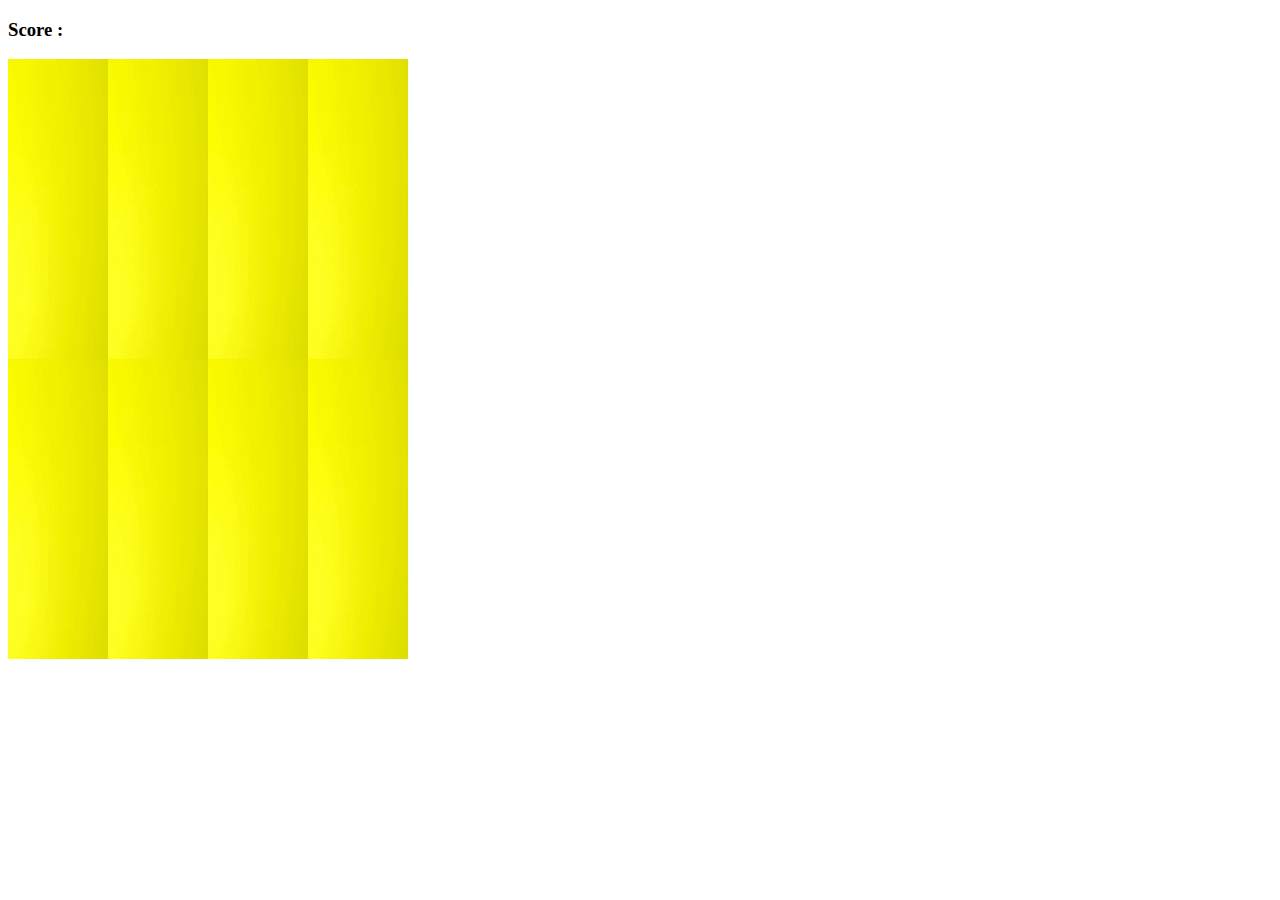
<file: jsGame/card game/index.html>
<!DOCTYPE html>
<html lang="en">
<head>
    <meta charset="UTF-8">
    <meta name="viewport" content="width=device-width, initial-scale=1.0">
    <link rel="stylesheet" href="style.css">
    <script src="app.js" charset="utf-8"></script>
    <title>Memory Game</title>
</head>
<body>
    
    <h3>Score : <span id = "result"></span></h3>

    <div class=grid>
        
    </div>

</body>
</html>
</file>
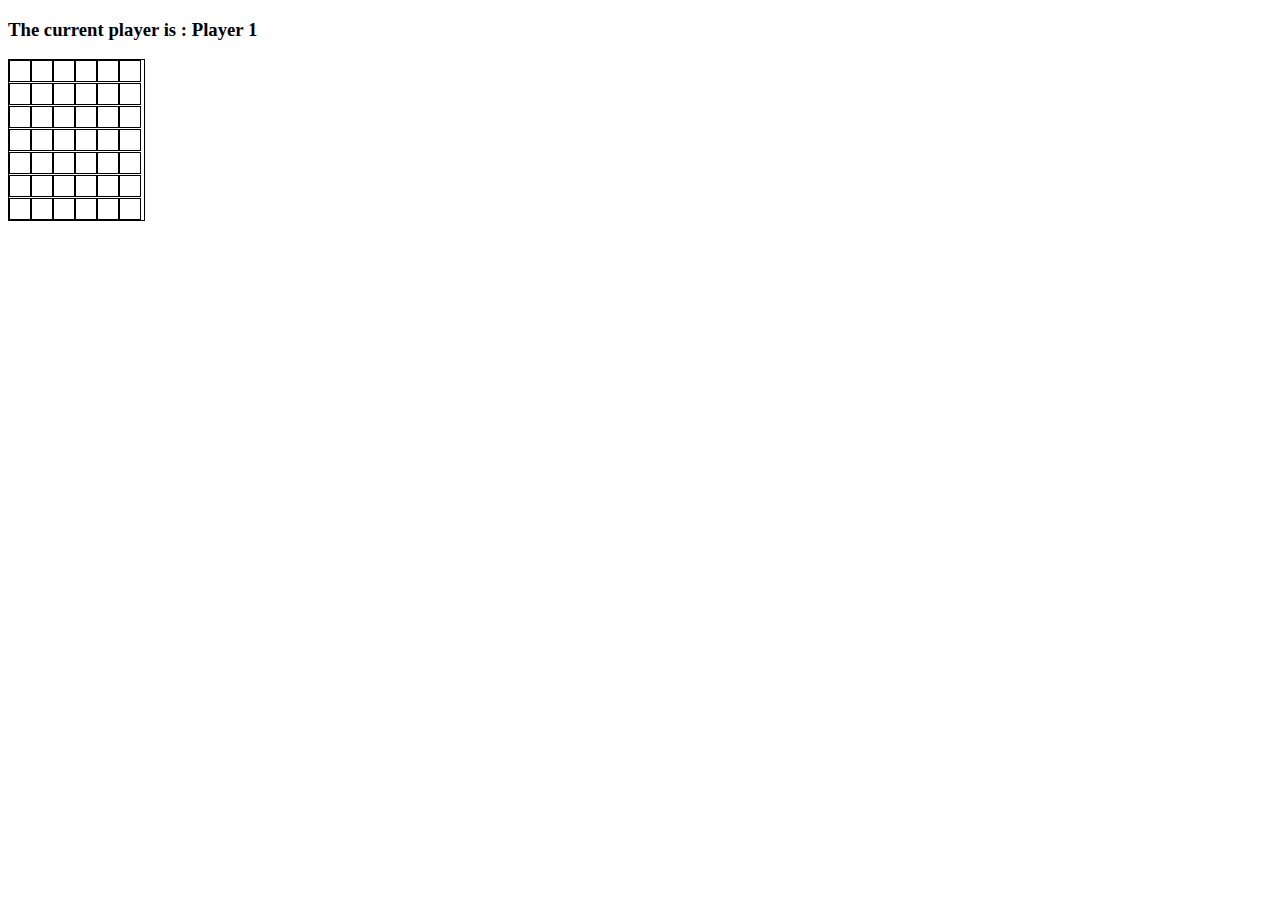
<file: jsGame/connect-four/index.html>
<!DOCTYPE html>
<html lang="en">
<head>
    <meta charset="UTF-8">
    <meta name="viewport" content="width=device-width, initial-scale=1.0">
    <link rel="stylesheet" href="style.css">
    <script src="app.js"></script>
    <title>Connect Four</title>
</head>
<body>
    <h3>The current player is : Player <span id = "current-player">1</span></h3>
    <h3 id = "result"></h3>
    <div class = "grid">
        <div></div>
        <div></div>
        <div></div>
        <div></div>
        <div></div>
        <div></div>
        <div></div>
        <div></div>
        <div></div>
        <div></div>
        <div></div>
        <div></div>
        <div></div>
        <div></div>
        <div></div>
        <div></div>
        <div></div>
        <div></div>
        <div></div>
        <div></div>
        <div></div>
        <div></div>
        <div></div>
        <div></div>
        <div></div>
        <div></div>
        <div></div>
        <div></div>
        <div></div>
        <div></div>
        <div></div>
        <div></div>
        <div></div>
        <div></div>
        <div></div>
        <div class="taken"></div>
        <div class="taken"></div>
        <div class="taken"></div>
        <div class="taken"></div>
        <div class="taken"></div>
        <div class="taken"></div>
        <div class="taken"></div>
    </div>
</body>
</html>
</file>
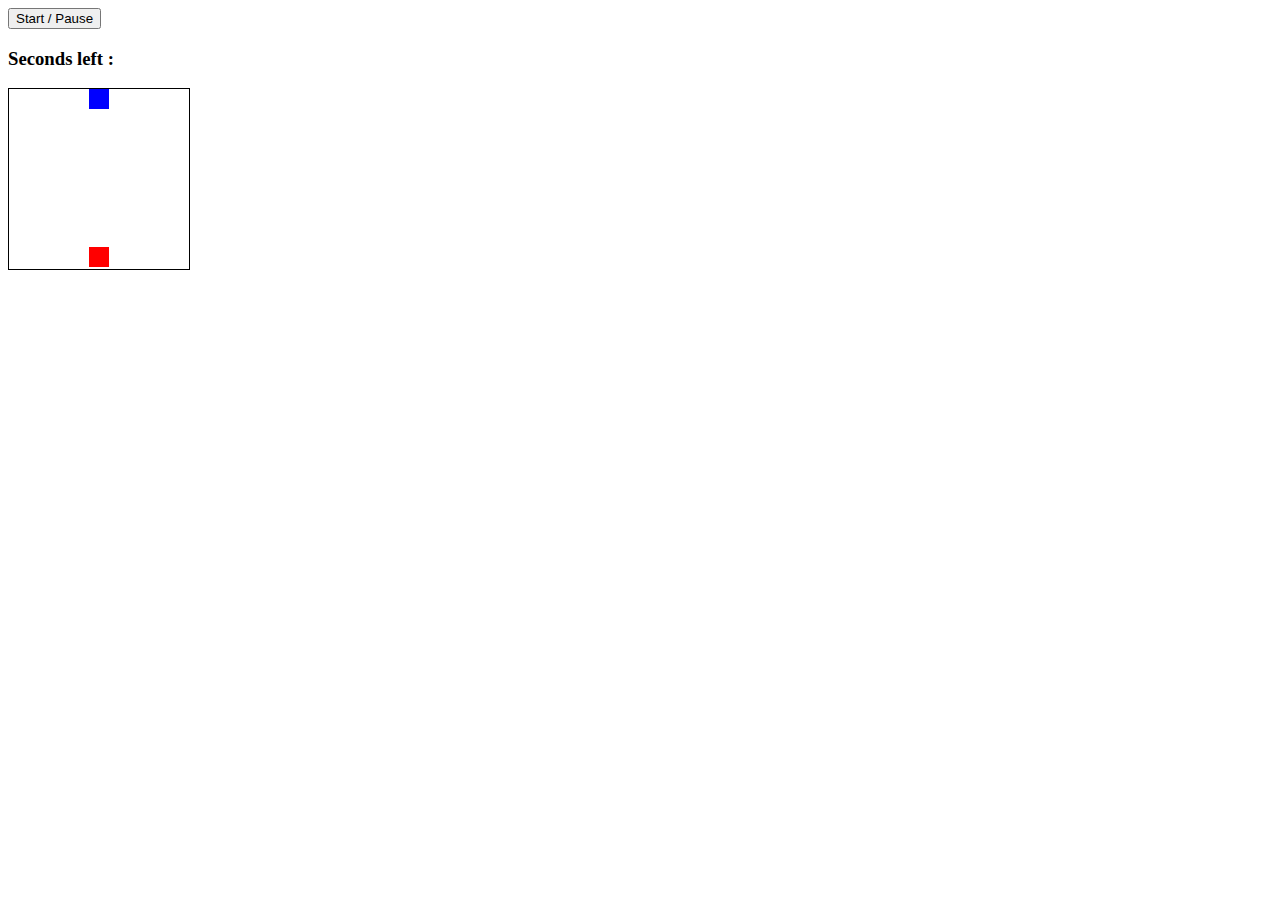
<file: jsGame/frogger/index.html>
<!DOCTYPE html>
<html lang="en">
<head>
    <meta charset="UTF-8">
    <meta name="viewport" content="width=device-width, initial-scale=1.0">
    <link rel="stylesheet" href="style.css">
    <script src="app.js"></script>
    <title>Frogger</title>
</head>
<body>

    <button id="button">Start / Pause</button>
    <h3>Seconds left : <span id="time-left"></span></h3>
    <h3 id="result"></h3>

    <div class="grid">
        <div></div>
        <div></div>
        <div></div>
        <div></div>
        <div class="starting-block "></div>
        <div></div>
        <div></div>
        <div></div>
        <div></div>
        <div></div>
        <div></div>
        <div></div>
        <div></div>
        <div></div>
        <div></div>
        <div></div>
        <div></div>
        <div></div>
        <div></div>
        <div></div>
        <div></div>
        <div></div>
        <div></div>
        <div></div>
        <div></div>
        <div></div>
        <div></div>
        <div></div>
        <div></div>
        <div></div>
        <div></div>
        <div></div>
        <div></div>
        <div></div>
        <div></div>
        <div></div>
        <div></div>
        <div></div>
        <div></div>
        <div></div>
        <div></div>
        <div></div>
        <div></div>
        <div></div>
        <div></div>
        <div></div>
        <div></div>
        <div></div>
        <div></div>
        <div></div>
        <div></div>
        <div></div>
        <div></div>
        <div></div>
        <div></div>
        <div></div>
        <div></div>
        <div></div>
        <div></div>
        <div></div>
        <div></div>
        <div></div>
        <div></div>
        <div></div>
        <div></div>
        <div></div>
        <div></div>
        <div class="ending-block"></div>
        <div></div>
        <div></div>
        <div></div>
        <div></div>
    </div>

</body>
</html>
</file>
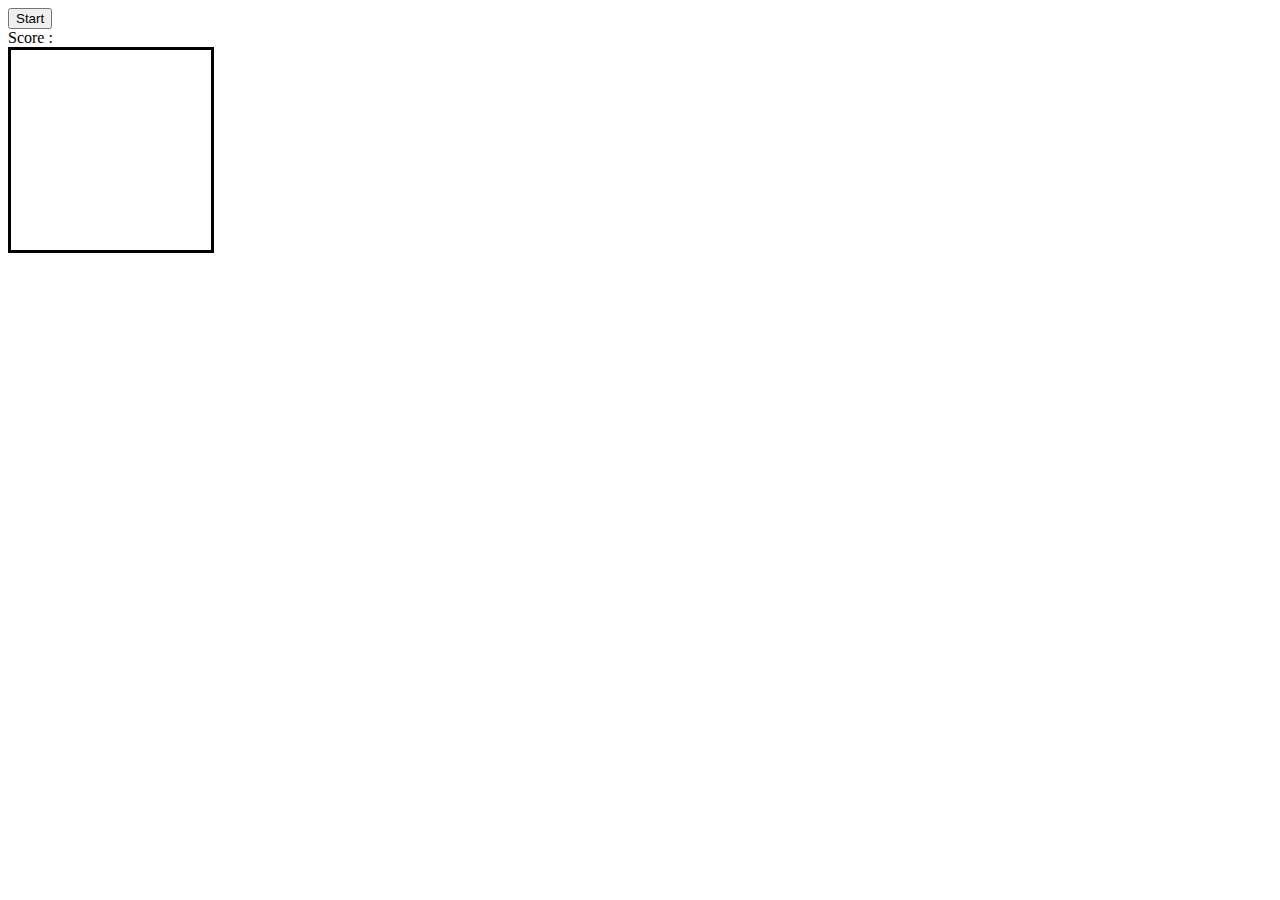
<file: jsGame/snake/index.html>
<!DOCTYPE html>
<html lang="en">
<head>
    <meta charset="UTF-8">
    <meta name="viewport" content="width=device-width, initial-scale=1.0">
    <link rel="stylesheet" href="style.css">
    <script src="app.js"></script>
    <title>Snake</title>
</head>
<body>
    <button class="start">Start</button>
    <div class="score">Score : <span></span></div>

    <div class="grid">
        <div></div>
        <div></div>
        <div></div>
        <div></div>
        <div></div>
        <div></div>
        <div></div>
        <div></div>
        <div></div>
        <div></div>
        <div></div>
        <div></div>
        <div></div>
        <div></div>
        <div></div>
        <div></div>
        <div></div>
        <div></div>
        <div></div>
        <div></div>
        <div></div>
        <div></div>
        <div></div>
        <div></div>
        <div></div>
        <div></div>
        <div></div>
        <div></div>
        <div></div>
        <div></div>
        <div></div>
        <div></div>
        <div></div>
        <div></div>
        <div></div>
        <div></div>
        <div></div>
        <div></div>
        <div></div>
        <div></div>
        <div></div>
        <div></div>
        <div></div>
        <div></div>
        <div></div>
        <div></div>
        <div></div>
        <div></div>
        <div></div>
        <div></div>
        <div></div>
        <div></div>
        <div></div>
        <div></div>
        <div></div>
        <div></div>
        <div></div>
        <div></div>
        <div></div>
        <div></div>
        <div></div>
        <div></div>
        <div></div>
        <div></div>
        <div></div>
        <div></div>
        <div></div>
        <div></div>
        <div></div>
        <div></div>
        <div></div>
        <div></div>
        <div></div>
        <div></div>
        <div></div>
        <div></div>
        <div></div>
        <div></div>
        <div></div>
        <div></div>
        <div></div>
        <div></div>
        <div></div>
        <div></div>
        <div></div>
        <div></div>
        <div></div>
        <div></div>
        <div></div>
        <div></div>
        <div></div>
        <div></div>
        <div></div>
        <div></div>
        <div></div>
        <div></div>
        <div></div>
        <div></div>
        <div></div>
        <div></div>
    </div>
</body>
</html>
</file>
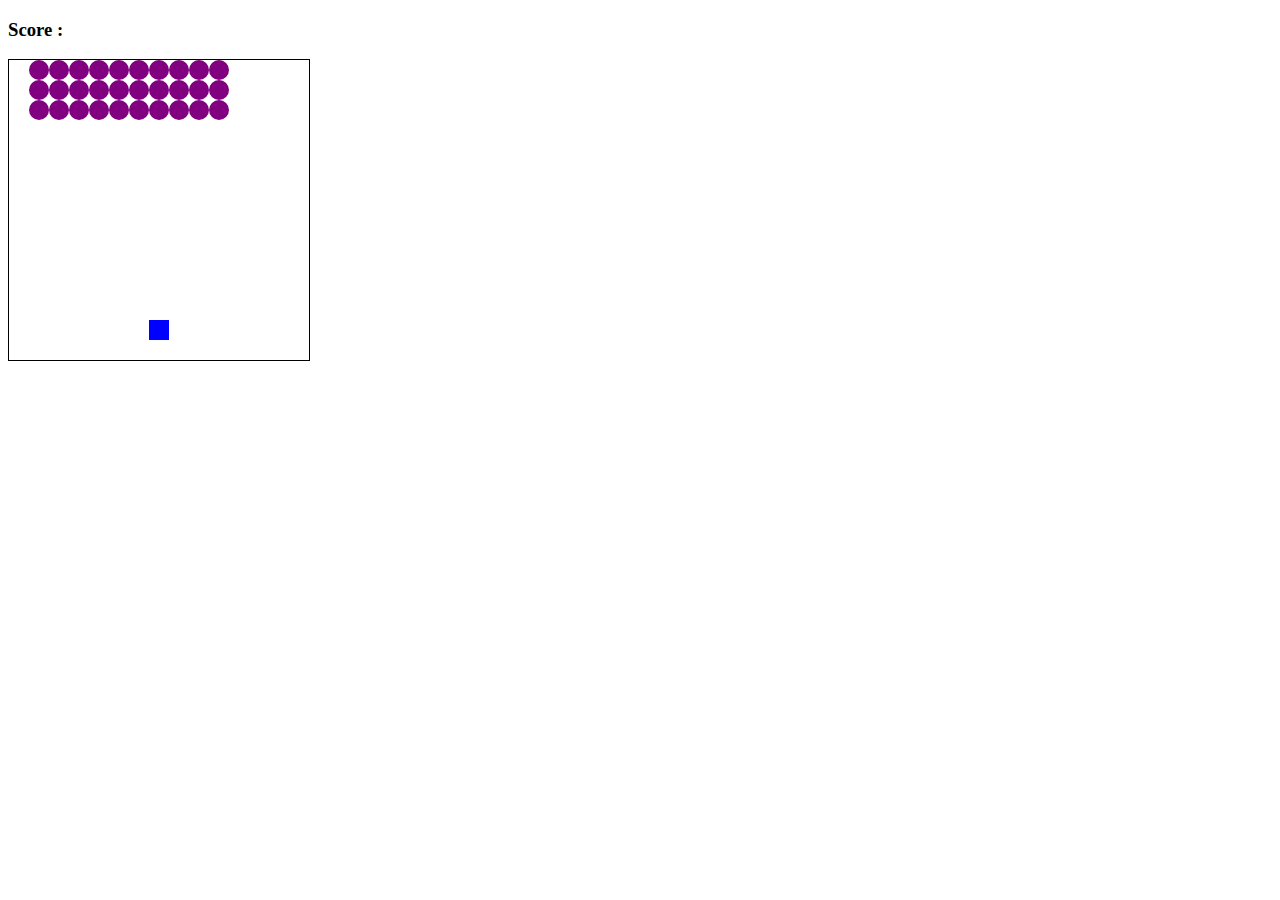
<file: jsGame/space-invaders/index.html>
<!DOCTYPE html>
<html lang="en">
<head>
    <meta charset="UTF-8">
    <meta name="viewport" content="width=device-width, initial-scale=1.0">
    <link rel="stylesheet" href="style.css">
    <script src="app.js"></script>
    <title>Document</title>
</head>
<body>
    <h3>Score : <span id="result"></span></h3>

    <div class="grid">
        <div></div>
        <div></div>
        <div></div>
        <div></div>
        <div></div>
        <div></div>
        <div></div>
        <div></div>
        <div></div>
        <div></div>
        <div></div>
        <div></div>
        <div></div>
        <div></div>
        <div></div>
        <div></div>
        <div></div>
        <div></div>
        <div></div>
        <div></div>
        <div></div>
        <div></div>
        <div></div>
        <div></div>
        <div></div>
        <div></div>
        <div></div>
        <div></div>
        <div></div>
        <div></div>
        <div></div>
        <div></div>
        <div></div>
        <div></div>
        <div></div>
        <div></div>
        <div></div>
        <div></div>
        <div></div>
        <div></div>
        <div></div>
        <div></div>
        <div></div>
        <div></div>
        <div></div>
        <div></div>
        <div></div>
        <div></div>
        <div></div>
        <div></div>
        <div></div>
        <div></div>
        <div></div>
        <div></div>
        <div></div>
        <div></div>
        <div></div>
        <div></div>
        <div></div>
        <div></div>
        <div></div>
        <div></div>
        <div></div>
        <div></div>
        <div></div>
        <div></div>
        <div></div>
        <div></div>
        <div></div>
        <div></div>
        <div></div>
        <div></div>
        <div></div>
        <div></div>
        <div></div>
        <div></div>
        <div></div>
        <div></div>
        <div></div>
        <div></div>
        <div></div>
        <div></div>
        <div></div>
        <div></div>
        <div></div>
        <div></div>
        <div></div>
        <div></div>
        <div></div>
        <div></div>
        <div></div>
        <div></div>
        <div></div>
        <div></div>
        <div></div>
        <div></div>
        <div></div>
        <div></div>
        <div></div>
        <div></div>
        <div></div>
        <div></div>
        <div></div>
        <div></div>
        <div></div>
        <div></div>
        <div></div>
        <div></div>
        <div></div>
        <div></div>
        <div></div>
        <div></div>
        <div></div>
        <div></div>
        <div></div>
        <div></div>
        <div></div>
        <div></div>
        <div></div>
        <div></div>
        <div></div>
        <div></div>
        <div></div>
        <div></div>
        <div></div>
        <div></div>
        <div></div>
        <div></div>
        <div></div>
        <div></div>
        <div></div>
        <div></div>
        <div></div>
        <div></div>
        <div></div>
        <div></div>
        <div></div>
        <div></div>
        <div></div>
        <div></div>
        <div></div>
        <div></div>
        <div></div>
        <div></div>
        <div></div>
        <div></div>
        <div></div>
        <div></div>
        <div></div>
        <div></div>
        <div></div>
        <div></div>
        <div></div>
        <div></div>
        <div></div>
        <div></div>
        <div></div>
        <div></div>
        <div></div>
        <div></div>
        <div></div>
        <div></div>
        <div></div>
        <div></div>
        <div></div>
        <div></div>
        <div></div>
        <div></div>
        <div></div>
        <div></div>
        <div></div>
        <div></div>
        <div></div>
        <div></div>
        <div></div>
        <div></div>
        <div></div>
        <div></div>
        <div></div>
        <div></div>
        <div></div>
        <div></div>
        <div></div>
        <div></div>
        <div></div>
        <div></div>
        <div></div>
        <div></div>
        <div></div>
        <div></div>
        <div></div>
        <div></div>
        <div></div>
        <div></div>
        <div></div>
        <div></div>
        <div></div>
        <div></div>
        <div></div>
        <div></div>
        <div></div>
        <div></div>
        <div></div>
        <div></div>
        <div></div>
        <div></div>
        <div></div>
        <div></div>
        <div></div>
        <div></div>
        <div></div>
        <div></div>
        <div></div>
        <div></div>
        <div></div>
        <div></div>
        <div></div>
        <div></div>
        <div></div>
        <div></div>
        <div></div>
        <div></div>
        <div></div>
        <div></div>
        <div></div>
    </div>
</body>
</html>
</file>
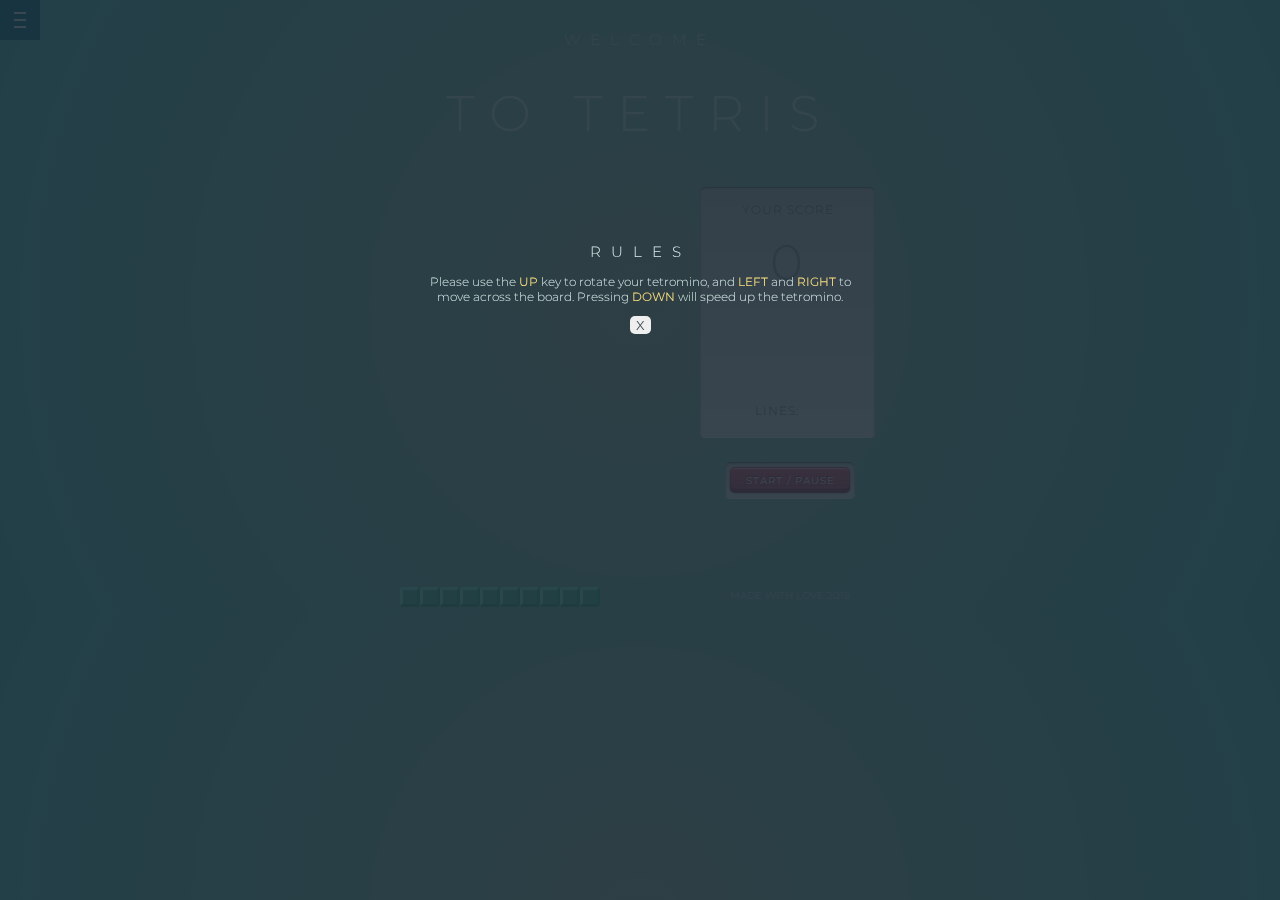
<file: jsGame/Tetris-master/index.html>
<!DOCTYPE html>
<html lang="en" dir="ltr">
  <head>
    <meta charset="utf-8">
    <title>Tetris!</title>
    <script src="js/app.js" charset="utf-8"></script>
    <link rel="stylesheet" href="css/style.css">
    <link href="https://fonts.googleapis.com/css?family=Montserrat:300,400&display=swap" rel="stylesheet">
  </head>
  <body>
    <div class="menu-wrap">
  <input type="checkbox" class="toggler">
  <div class="hamburger"><div></div></div>
  <div class="menu">
      <div class="menu-content">
        <h2>rules</h2>
        <p>Please use the <b class="bold">UP</b> key to rotate your tetromino, and <b class="bold">LEFT</b> and <b class="bold">RIGHT</b> to <br> move across the board. Pressing <b class="bold">DOWN</b> will speed up the tetromino.</p>
        <button class="close">X</button>
      </div>
  </div>
</div>
<header>
    <h2>Welcome</h2>
    <h1>to tetris</h1>
    </header>
    <main>
    <div class="game">
      <div class="grid">
        <div></div>
        <div></div>
        <div></div>
        <div></div>
        <div></div>
        <div></div>
        <div></div>
        <div></div>
        <div></div>
        <div></div>
        <div></div>
        <div></div>
        <div></div>
        <div></div>
        <div></div>
        <div></div>
        <div></div>
        <div></div>
        <div></div>
        <div></div>
        <div></div>
        <div></div>
        <div></div>
        <div></div>
        <div></div>
        <div></div>
        <div></div>
        <div></div>
        <div></div>
        <div></div>
        <div></div>
        <div></div>
        <div></div>
        <div></div>
        <div></div>
        <div></div>
        <div></div>
        <div></div>
        <div></div>
        <div></div>
        <div></div>
        <div></div>
        <div></div>
        <div></div>
        <div></div>
        <div></div>
        <div></div>
        <div></div>
        <div></div>
        <div></div>
        <div></div>
        <div></div>
        <div></div>
        <div></div>
        <div></div>
        <div></div>
        <div></div>
        <div></div>
        <div></div>
        <div></div>
        <div></div>
        <div></div>
        <div></div>
        <div></div>
        <div></div>
        <div></div>
        <div></div>
        <div></div>
        <div></div>
        <div></div>
        <div></div>
        <div></div>
        <div></div>
        <div></div>
        <div></div>
        <div></div>
        <div></div>
        <div></div>
        <div></div>
        <div></div>
        <div></div>
        <div></div>
        <div></div>
        <div></div>
        <div></div>
        <div></div>
        <div></div>
        <div></div>
        <div></div>
        <div></div>
        <div></div>
        <div></div>
        <div></div>
        <div></div>
        <div></div>
        <div></div>
        <div></div>
        <div></div>
        <div></div>
        <div></div>
        <div></div>
        <div></div>
        <div></div>
        <div></div>
        <div></div>
        <div></div>
        <div></div>
        <div></div>
        <div></div>
        <div></div>
        <div></div>
        <div></div>
        <div></div>
        <div></div>
        <div></div>
        <div></div>
        <div></div>
        <div></div>
        <div></div>
        <div></div>
        <div></div>
        <div></div>
        <div></div>
        <div></div>
        <div></div>
        <div></div>
        <div></div>
        <div></div>
        <div></div>
        <div></div>
        <div></div>
        <div></div>
        <div></div>
        <div></div>
        <div></div>
        <div></div>
        <div></div>
        <div></div>
        <div></div>
        <div></div>
        <div></div>
        <div></div>
        <div></div>
        <div></div>
        <div></div>
        <div></div>
        <div></div>
        <div></div>
        <div></div>
        <div></div>
        <div></div>
        <div></div>
        <div></div>
        <div></div>
        <div></div>
        <div></div>
        <div></div>
        <div></div>
        <div></div>
        <div></div>
        <div></div>
        <div></div>
        <div></div>
        <div></div>
        <div></div>
        <div></div>
        <div></div>
        <div></div>
        <div></div>
        <div></div>
        <div></div>
        <div></div>
        <div></div>
        <div></div>
        <div></div>
        <div></div>
        <div></div>
        <div></div>
        <div></div>
        <div></div>
        <div></div>
        <div></div>
        <div></div>
        <div></div>
        <div></div>
        <div></div>
        <div></div>
        <div></div>
        <div></div>
        <div></div>
        <div></div>
        <div></div>
        <div></div>
        <div></div>
        <div></div>
        <div></div>
        <div></div>
        <div></div>
        <div></div>
        <div></div>
        <div class="block3"></div>
        <div class="block3"></div>
        <div class="block3"></div>
        <div class="block3"></div>
        <div class="block3"></div>
        <div class="block3"></div>
        <div class="block3"></div>
        <div class="block3"></div>
        <div class="block3"></div>
        <div class="block3"></div>
      </div>
    </div>
    <section class="column-left">
    <div class="display">
      <h2 class="score">Your Score</h2>
      <h1 class="score-display">0</h1>
      <div class="previous-shape">
        <div class="previous-grid">
          <div></div>
          <div></div>
          <div></div>
          <div></div>
          <div></div>
          <div></div>
          <div></div>
          <div></div>
          <div></div>
          <div></div>
          <div></div>
          <div></div>
          <div></div>
          <div></div>
          <div></div>
          <div></div>
        </div>
      <h2 class="lines-display">Lines:<span class="lines-score"></span></h2>
      </div>
    </div>
      <button class="button" href="#">Start / Pause</button>
      <h3 class='footer'>made with love 2019</h3>
    </section>
    </main>
  </body>
</html>
</file>
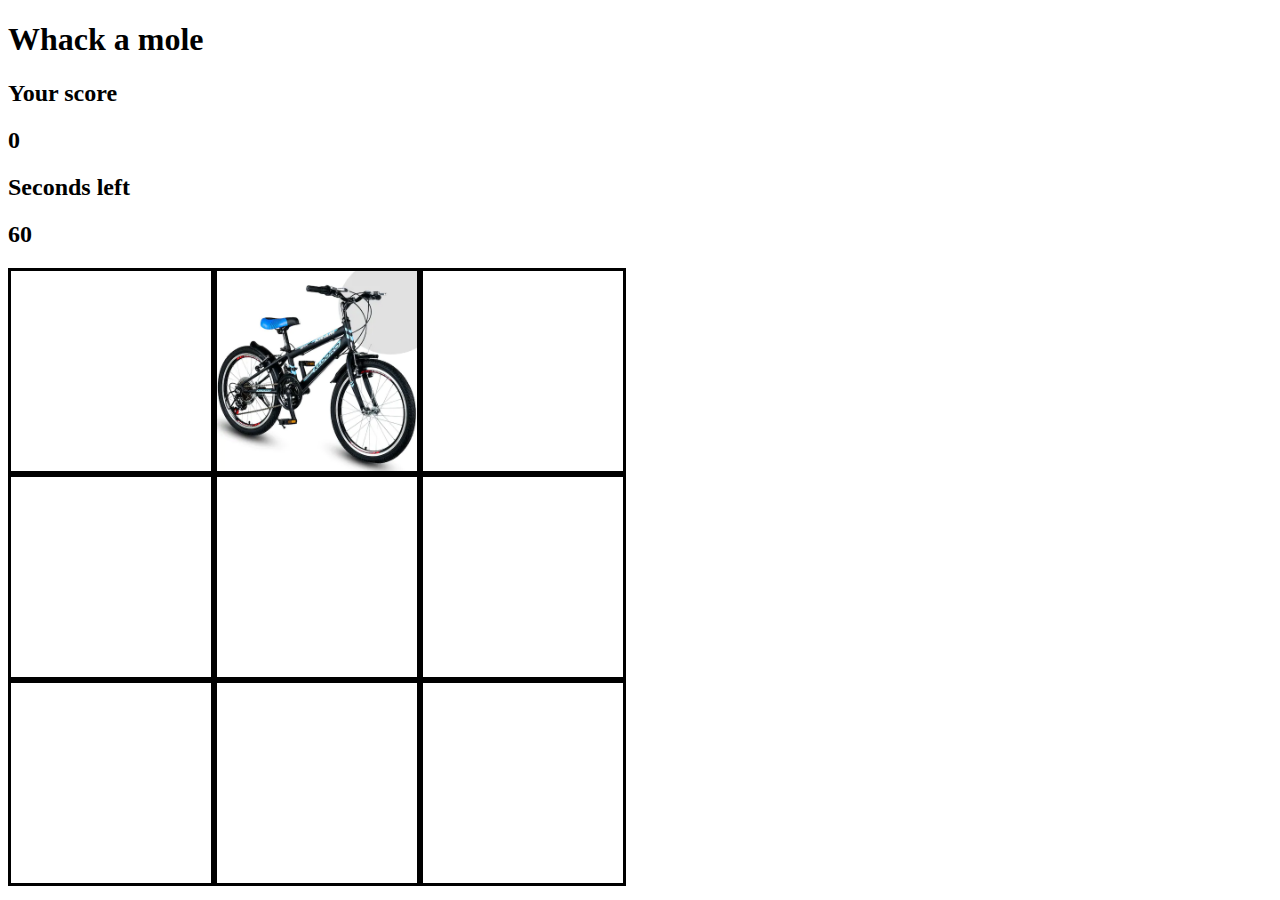
<file: jsGame/wack-a-mole/index.html>
<!DOCTYPE html>
<html lang="en">
<head>
    <meta charset="UTF-8">
    <meta name="viewport" content="width=device-width, initial-scale=1.0">
    <link rel="stylesheet" href="style.css">
    <title>Document</title>
</head>
<body>
    <h1>Whack a mole</h1>

        <h2>Your score</h2>
        <h2 id="score">0</h2>

        <h2>Seconds left</h2>
        <h2 id="time-left">60</h2>

        <div class="grid">
            <div class="square" id="1"></div>
            <div class="square mole" id="2"></div>
            <div class="square" id="3"></div>
            <div class="square" id="4"></div>
            <div class="square" id="5"></div>
            <div class="square" id="6"></div>
            <div class="square" id="7"></div>
            <div class="square" id="8"></div>
            <div class="square" id="9"></div>
        </div>
    
</body>
<script src="app.js"></script>
</html>
</file>
<file: jsGame/card game/style.css>
.grid {
    display: flex;
    flex-wrap: wrap;
    height : 600px;
    width : 400px;
}
</file>
<file: jsGame/connect-four/style.css>
.grid {
    border : 1px solid;
    display : flex;
    flex-wrap : wrap;
    height : 160px;
    width : 135px;
}

.grid div {
    height : 20px;
    width : 20px;
    border: 1px solid black;
}

.player-one {
    background-color: red;
    border-radius: 10px;
}

.player-two {
    background-color: blue;
    border-radius: 10px;
}
</file>
<file: jsGame/frogger/style.css>
.grid {
    border : 1px solid;
    display : flex;
    flex-wrap: wrap;
    height : 180px;
    width : 180px;
}

.grid div {
    height : 20px;
    width : 20px;
}

.starting-block {
    background-color : blue;
}

.ending-block {
    background-color : red;
}

.frog {
    background-color : green;
}
</file>
<file: jsGame/snake/style.css>
.grid {
    width : 200px;
    height : 200px;
    display : flex;
    flex-wrap : wrap;
    border-style: solid;
}

.grid div {
    width : 20px;
    height : 20px;
}

.snake {
    background-color: blue;
}

.apple {
    background-color: purple;
}
</file>
<file: jsGame/space-invaders/style.css>
.grid {
    display: flex;
    flex-wrap : wrap;
    border : solid 1px;
    width: 300px;
    height: 300px;
}

.grid div {
    width : 20px;
    height: 20px;
}

.shooter {
    background-color: blue;
}

.invader {
    background-color: purple;
    border-radius: 10px;
}

.boom {
    background-color : red;
}

.laser {
    background-color: orange;
}
</file>
<file: jsGame/Tetris-master/css/style.css>
* {
  box-sizing: border-box;
}

header {
text-align: center;
margin-top: 30px;
}

body {
  margin: auto;
  max-width: 600px;
  background: radial-gradient(circle, rgba(175,196,174,1) 0%, rgba(104,204,191,1) 89%, rgba(94,191,178,1) 100%);
}

main {
  margin: auto;
  display: flex;
  justify-content: center;
  margin-left: 60px;
  margin-top: 0px;
}

div {
  height: 20px;
  width: 20px;
}

h1 {
  font-family: 'Montserrat', sans-serif;
  text-transform: uppercase;
  font-size: 50px;
  letter-spacing: 15px;
  font-weight: 300;
  color: #d8edea;
}

h2 {
  font-family: 'Montserrat', sans-serif;
  text-transform: uppercase;
  letter-spacing: 10px;
  font-size: 15px;
  font-weight: 300;
  color: #d8edea;
}

h3 {
  text-align: center;
  font-family: 'Montserrat', sans-serif;
  text-transform: uppercase;
  font-size: 10px;
  font-weight: 300;
  color: #d8edea;
  margin-top: 100px;
  margin-left: -60px;
}

.score-display {
  font-family: 'Montserrat', sans-serif;
  text-transform: uppercase;
  font-size: 50px;
  letter-spacing: 2px;
  font-weight:300;
  color: rgb(133,121,107,0.5);
  padding-left: 0px;
  padding-bottom: 0px;
  margin-bottom: 20px;
  margin-top: 15px;
  padding-top: 0px;
}



.column-left {
  width: 300px;
  display: flex;
  justify-content: center;
  display: inline;
  margin-left: 60px;
}


.game {
  width: 300px;
}

.grid {
  width: 200px;
  height: 400px;
}

.previous-shape {
  width: 100px;
  margin-left: 57px;
}

.previous-grid {
  width:80px;
  height: 80px;
  display: flex;
  flex-wrap: wrap;
  width: 80px;
}

.block {
  background-image: url(../images/blue_block.png);
}

.block2 {
  background-image: url(../images/purple_block.png);
}

.block3 {
  background-image: url(../images/green_block.png);
}

.block4 {
  background-image: url(../images/navy_block.png);
}

.block5 {
  background-image: url(../images/pink_block.png);
}

.grid {
  margin-top: 10px;
  display: flex;
  flex-wrap: wrap;
  width: 200px;
}

.end {
  background-color: #d8edea;
}


.button {
	position: relative;
	width:220px;
	height:22px;
	text-align:center;
	color:#FFF;
  text-transform: uppercase;
  letter-spacing: 1px;
	text-decoration:none;
	line-height:23px;
  font-family: 'Montserrat', sans-serif;
  font-size: 10px;
	display: block;
	margin: 30px;
  text-shadow:-1px -1px 0 #A84155;
  background: #D25068;
  border:1px solid #D25068;
  width: 120px;

  background-image:-webkit-linear-gradient(top, #F66C7B, #D25068);
  background-image:-moz-linear-gradient(top, #F66C7B, #D25068);
  background-image:-ms-linear-gradient(top, #F66C7B, #D25068);
  background-image:-o-linear-gradient(top, #F66C7B, #D25068);
  background-image:linear-gradient(to bottom, #F66C7B, #D25068);

  -webkit-border-radius:5px;
  -moz-border-radius:5px;
  border-radius:5px;

  -webkit-box-shadow:0 1px 0 rgba(255, 255, 255, .5) inset, 0 -1px 0 rgba(255, 255, 255, .1) inset, 0 4px 0 #AD4257, 0 4px 2px rgba(0, 0, 0, .5);
  -moz-box-shadow:0 1px 0 rgba(255, 255, 255, .5) inset, 0 -1px 0 rgba(255, 255, 255, .1) inset, 0 4px 0 #AD4257, 0 4px 2px rgba(0, 0, 0, .5);
  box-shadow:0 1px 0 rgba(255, 255, 255, .5) inset, 0 -1px 0 rgba(255, 255, 255, .1) inset, 0 4px 0 #AD4257, 0 4px 2px rgba(0, 0, 0, .5);
}
.button:before {
	background:#f0f0f0;
	background-image:-webkit-gradient(linear, 0% 0%, 0% 100%, from(#D0D0D0), to(#f0f0f0));

	-webkit-border-radius:5px;
	-moz-border-radius:5px;
	border-radius:5px;

	-webkit-box-shadow:0 1px 2px rgba(0, 0, 0, .5) inset, 0 1px 0 #FFF;
	-moz-box-shadow:0 1px 2px rgba(0, 0, 0, .5) inset, 0 1px 0 #FFF;
	box-shadow:0 1px 2px rgba(0, 0, 0, .5) inset, 0 1px 0 #FFF;

	position: absolute;
	content: "";
	left: -6px; right: -6px;
	top: -6px; bottom: -10px;
	z-index: -1;
}

.button:active {
	-webkit-box-shadow:0 1px 0 rgba(255, 255, 255, .5) inset, 0 -1px 0 rgba(255, 255, 255, .1) inset;
	top:5px;
}
.button:active:before{
	top: -11px;
	bottom: -5px;
	content: "";
}

.button:hover {
	background: #F66C7B;
	background-image:-webkit-linear-gradient(top, #D25068, #F66C7B);
	background-image:-moz-linear-gradient(top, #D25068, #F66C7B);
	background-image:-ms-linear-gradient(top, #D25068, #F66C7B);
	background-image:-o-linear-gradient(top, #D25068, #F66C7B);
	background-image:linear-gradient(top, #D25068, #F66C7B);
}

.end {
  background-image: url(/Users/limit/development/Tetris/images/blue_block.png)
}

.display {
text-align: center;
width: 175px;
height: 250px;
background:#f0f0f0;
background-image:-webkit-gradient(linear, 0% 0%, 0% 100%, from(#D0D0D0), to(#f0f0f0));

-webkit-border-radius:5px;
-moz-border-radius:5px;
border-radius:5px;

-webkit-box-shadow:0 1px 2px rgba(0, 0, 0, .5) inset, 0 1px 0 #FFF;
-moz-box-shadow:0 1px 2px rgba(0, 0, 0, .5) inset, 0 1px 0 #FFF;
box-shadow:0 1px 2px rgba(0, 0, 0, .5) inset, 0 1px 0 #FFF;
}

.score{
  padding-top: 15px;
  letter-spacing: 1px;
  font-size: 12px;
  color: #85796b;
  padding-bottom: 0px;
  margin-bottom: 0px;
}

.lines-display {
  letter-spacing: 1px;
  font-size: 12px;
  color: #85796b;
  margin-left: -60px;
}

/*menu*/
.container {
  max-width: 600px;
  padding: 0 3rem;
  margin: auto;
  overflow: hidden;
}

.btn:hover { opacity: 0.7; }


/* START of MENU STYLING */
.menu-wrap {
  position: fixed;
  top: 0;
  left: 0;
  z-index: 1;
}

.menu-wrap .toggler {
  position: absolute;
  top: 0;
  left: 0;
  z-index: 2;
  width: 50px;
  height: 50px;
  opacity: 0;
  cursor: pointer;
}

.menu-wrap .hamburger {
  position: absolute;
  top: 0;
  left: 0;
  z-index: 1;
  display: flex;
  width: 40px;
  height:40px;
  padding: 1rem;
  background: rgba(13, 110, 139, 0.75);
  align-items: center;
  justify-content: center;
}

/* Hamburger Line */
.menu-wrap .hamburger > div {
  position: relative;
  display: flex;
  width: 150%;
  height: 2px;
  background: #fff;
  flex: none;
  align-items: center;
  justify-content: center;
  transition: all 0.4s ease;
}

/* Hamburger Lines - Top & Bottom */
.menu-wrap .hamburger > div:before,
.menu-wrap .hamburger > div:after {
  position: absolute;
  top: -7px;
  z-index: 1;
  width: 100%;
  height: 2px;
  background: inherit;
  content: '';
}

/* Moves Line Down */
.menu-wrap .hamburger > div:after { top: 7px; }

/* Toggler Animation */
.menu-wrap .toggler:checked + .hamburger > div { transform: rotate(135deg); }


/* Turns Lines Into X */
.menu-wrap .toggler:checked + .hamburger > div:before,
.menu-wrap .toggler:checked + .hamburger > div:after {
  top: 0;
  transform: rotate(90deg);
}

/* Rotate On Hover When Checked */
.menu-wrap .toggler:checked:hover + .hamburger > div { transform: rotate(225deg); }


.menu {
  display: flex;
  justify-content: center;
  position: fixed;
  z-index: 1;
  left: 0;
  top: 0;
  width: 100%;
  height: 100%;
  overflow: auto;
  background-color: rgba(24, 39, 51, 0.85);
}

.menu-content {
    text-align: center;
    width: 600px;
    align-items: center;
    margin-top: 230px;
    justify-content: center;
    width: 200vw;
    height: 200vh;
    border-radius: 50%;
    transition: all 0.8s ease;

}

p {
  font-family: 'Montserrat', sans-serif;
  font-size: 12px;
  font-weight: 300;
  color: #d8edea;
  transition: color 0.4s ease;
}

.bold {
  color:	#f8de7e;
}

.close {
  border-style: none;
  border-radius: 5px;
  font-family: 'Montserrat', sans-serif;
  font-weight: 400;
  color:rgba(24, 39, 51, 0.85);
}
</file>
<file: jsGame/wack-a-mole/style.css>
.square {
    width : 200px;
    height: 200px;
    border-style: solid;
    border-color : black;
}
.grid {
    display:flex;
    flex-flow: row wrap;
    justify-content: center;
    align-content : center;
    width : 618px;
    height: 618px;
}
.mole {
    background-image: url('bisiklet.jpeg');
    background-size: cover;
}
</file>
